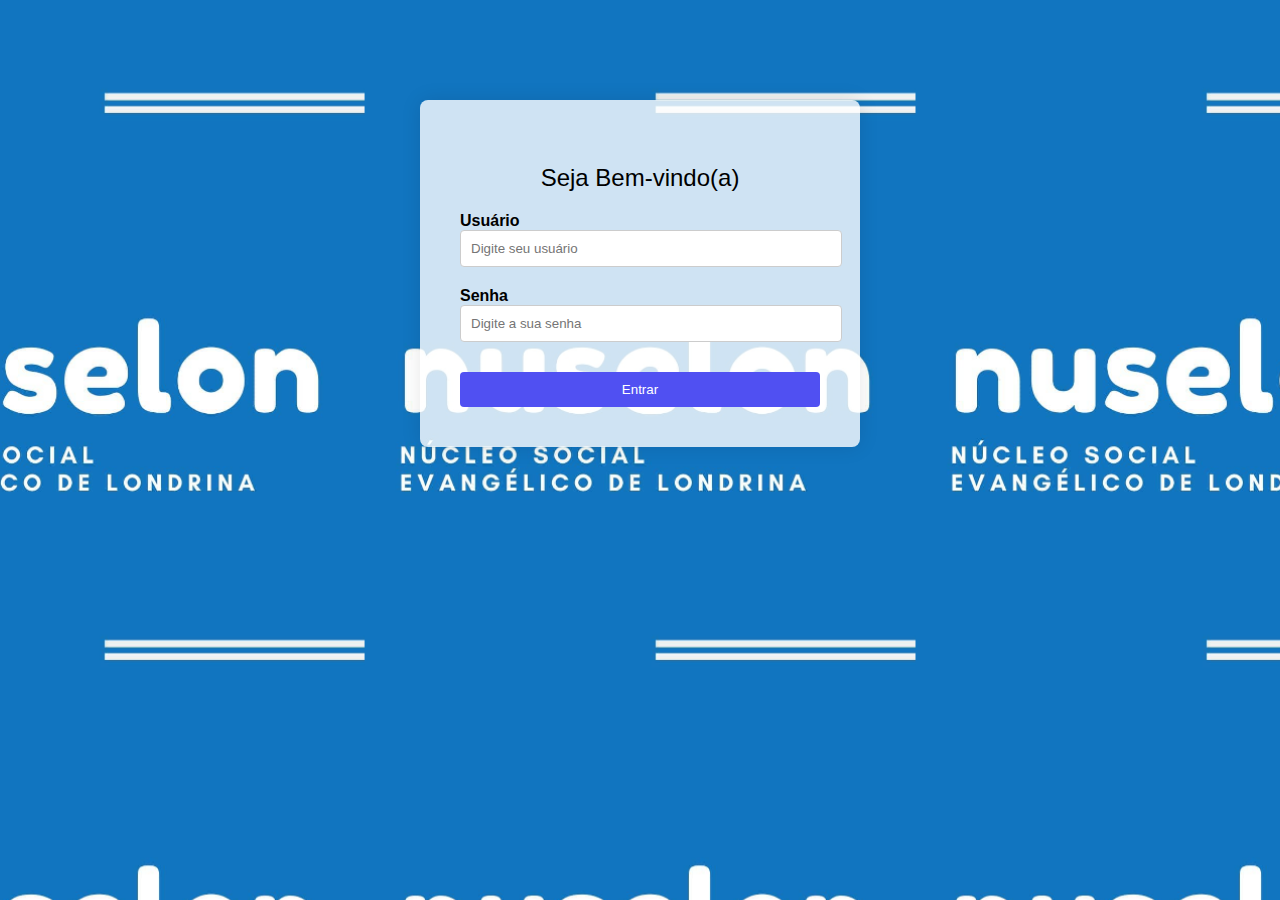
<file: aep2024/tela.login/index.html>
<!DOCTYPE html>
<html lang="pt-br">
<head>
    <meta charset="UTF-8">
    <meta name="viewport" content="width=device-width, initial-scale=1.0">
    <title>Login</title>
    <link rel="stylesheet" href="login.css">
</head>
<body>
    <div class="formu">
        <p id="titulo">Seja Bem-vindo(a)</p>
    
        <form id="loginForm">
            <p class="campo" id="campouser">
                <label for="user">Usuário</label>
                <input type="text" id="user" placeholder="Digite seu usuário">
            </p>
            <p class="error" id="erroruser">Campo obrigatório</p>
            <p class="campo" id="campopass">
                <label for="pass">Senha</label>
                <input type="password" id="pass" placeholder="Digite a sua senha">
            </p>
            <p class="error" id="errorpass">Campo obrigatório</p>
            <button type="submit" id="enviar">Entrar</button>
        </form>
    </div>
    <script src="login.js"></script>
</body>
</html>
</file>
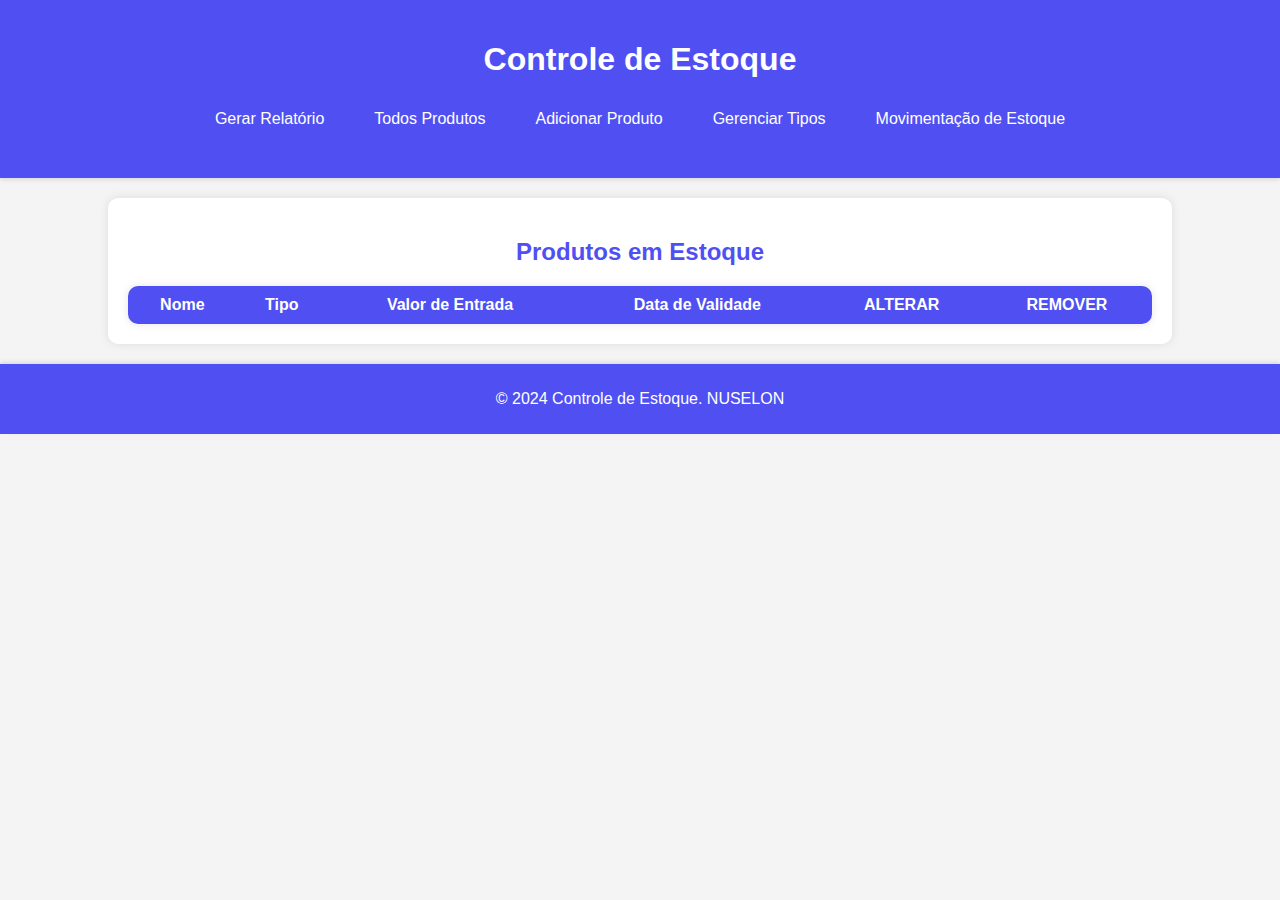
<file: aep2024/estoque_front/estoque.html>
<!DOCTYPE html>
<html lang="pt-br">
<head>
    <meta charset="UTF-8">
    <meta name="viewport" content="width=device-width, initial-scale=1.0">
    <link rel="stylesheet" href="style.css">
    <link rel="stylesheet" href="https://cdnjs.cloudflare.com/ajax/libs/font-awesome/5.15.3/css/all.min.css">
    <title>Controle de Estoque NUSELON</title>
</head>
<body>
    <header class="header">
        <h1>Controle de Estoque</h1>
        <nav class="menu">
            <button class="menu-btn" onclick="generateReport()">Gerar Relatório</button>
            <button class="menu-btn" onclick="showAllProducts()">Todos Produtos</button>
            <button class="menu-btn" onclick="showAddProductForm()">Adicionar Produto</button>
            <button class="menu-btn" onclick="showManageTypes()">Gerenciar Tipos</button>
            <button class="menu-btn" onclick="showManageStock()">Movimentação de Estoque</button>
        </nav>
    </header>
    <main class="container">
        <section>
            <h2>Produtos em Estoque</h2>
            <div id="product-form" class="hidden">
                <h3>Adicionar Produto</h3>
                <form onsubmit="addProduct(event)">
                    <label for="name">Nome do Produto</label>
                    <input type="text" id="name" placeholder="Nome do Produto" required>
                    <label for="productType">Tipo do Produto</label>
                    <select id="productType" required>
                        <option value="" disabled selected>Selecione o Tipo do Produto</option>
                        <option value="Limpeza">Limpeza</option>
                        <option value="Alimento">Alimento</option>
                        <option value="Bebida">Bebida</option>
                    </select>
                    <label for="purchasePrice">Valor de Entrada</label>
                    <input type="number" id="purchasePrice" placeholder="Valor de Entrada" required>
                    <label for="expirationDate">Data de Validade</label>
                    <input type="date" id="expirationDate" required>
                    <button type="submit">Adicionar</button>
                </form>
            </div>
            <table>
                <thead>
                    <tr>
                        <th>Nome</th>
                        <th>Tipo</th>
                        <th>Valor de Entrada</th>
                        <th>Data de Validade</th>
                        <th>ALTERAR</th>
                        <th>REMOVER</th>
                    </tr>
                </thead>
                <tbody id="product-table-body">
                </tbody>
            </table>
        </section>
        <section id="manage-types" class="hidden">
            <h2>Gerenciar Tipos de Produto</h2>
            <div id="product-type-form">
                <h3>Adicionar Tipo de Produto</h3>
                <form onsubmit="addProductType(event)">
                    <input type="text" id="productTypeId" placeholder="ID do Tipo" required>
                    <input type="text" id="productTypeDescription" placeholder="Descrição do Tipo" required>
                    <button type="submit">Adicionar</button>
                </form>
            </div>
            <h3>Tipos de Produtos Cadastrados</h3>
            <table>
                <thead>
                    <tr>
                        <th>ID</th>
                        <th>Descrição</th>
                        <th>ALTERAR</th>
                        <th>REMOVER</th>
                    </tr>
                </thead>
                <tbody id="product-type-table-body">
                </tbody>
            </table>
        </section>
        <section id="manage-stock" class="hidden">
            <h2>Movimentação de Estoque</h2>
            <form onsubmit="addStockMovement(event)">
                <label for="movementProduct">Produto</label>
                <select id="movementProduct" required>
                    <option value="" disabled selected>Selecione o Produto</option>
                    <!-- Opções de produtos serão preenchidas dinamicamente pelo JavaScript -->
                </select>
                <label for="movementQuantity">Quantidade</label>
                <input type="number" id="movementQuantity" placeholder="Quantidade" required>
                <label for="movementDestination">Destino</label>
                <select id="movementDestination" required>
                    <option value="" disabled selected>Selecione o Destino</option>
                    <option value="Casa 1">Casa 1</option>
                    <option value="Casa 2">Casa 2</option>
                    <option value="Casa 3">Casa 3</option>
                </select>
                <label for="movementBudget">Orçamento</label>
                <input type="text" id="movementBudget" placeholder="Orçamento" required>
                <button type="submit">Adicionar Movimentação</button>
            </form>
            <table>
                <thead>
                    <tr>
                        <th>Tipo de Movimentação</th>
                        <th>Quantidade</th>
                        <th>Destino</th>
                        <th>Orçamento</th>
                    </tr>
                </thead>
                <tbody id="movement-table-body">
                </tbody>
            </table>
        </section>
    </main>
    <footer class="footer">
        <p>&copy; 2024 Controle de Estoque. NUSELON</p>
    </footer>
    <script src="script.js"></script>
</body>
</html>
</file>
<file: aep2024/tela.login/login.css>
body {
    font-family: Arial, sans-serif;
    background-color: #f4f4f4;
    margin: 0;
    padding: 0;
}

.formu {
    background-color: #fff;
    max-width: 360px;
    margin: 100px auto;
    padding: 40px;
    border-radius: 8px;
    box-shadow: 0px 0px 20px rgba(0, 0, 0, 0.1);
}

#titulo {
    text-align: center;
    font-size: 24px;
    margin-bottom: 20px;
}

.campo {
    margin-bottom: 20px;
}

label {
    font-weight: bold;
}

input[type="text"],
input[type="password"] {
    width: 100%;
    padding: 10px;
    border: 1px solid #ccc;
    border-radius: 4px;
}

button {
    width: 100%;
    padding: 10px;
    background-color: #5050f2;
    color: #fff;
    border: none;
    border-radius: 4px;
    cursor: pointer;
    transition: background-color 0.3s ease;
}

button:hover {
    background-color: #003399;
}

.error {
    display: none;
    color: red;
    margin-top: -10px;
}

#enviar {
    margin-top: 10px;
}

body {
    font-family: Arial, sans-serif;
    background-image: url('img/Captura\ de\ tela\ 2024-06-05\ 212919.png'); /* Substitua pelo caminho da sua imagem */
    background-size: contain; /* Altera o tamanho da imagem para 'contain' */
    background-position: center;
    margin: 0;
    padding: 0;
}

.formu {
    background-color: rgba(255, 255, 255, 0.8);
    max-width: 360px;
    margin: 100px auto;
    padding: 40px;
    border-radius: 8px;
    box-shadow: 0px 0px 20px rgba(0, 0, 0, 0.1);
}
</file>
<file: aep2024/estoque_front/style.css>
body {
    font-family: 'Arial', sans-serif;
    background-color: #f4f4f4;
    margin: 0;
    padding: 0;
    color: #333;
}

.header {
    background-color: #5050f2;
    color: white;
    padding: 20px;
    text-align: center;
    box-shadow: 0 2px 4px rgba(0, 0, 0, 0.1);
}

.menu {
    display: flex;
    justify-content: center;
    margin: 20px 0;
}

.menu-btn {
    background-color: #5050f2;
    color: white;
    border: none;
    padding: 10px 20px;
    margin: 0 5px;
    cursor: pointer;
    border-radius: 5px;
    transition: background-color 0.3s ease;
}

.menu-btn:hover {
    background-color: #003399;
}

.container {
    width: 80%;
    margin: 20px auto;
    padding: 20px;
    background-color: white;
    box-shadow: 0 0 10px rgba(0, 0, 0, 0.1);
    border-radius: 10px;
}

h2 {
    text-align: center;
    margin-bottom: 20px;
    color: #5050f2;
}

.hidden {
    display: none;
}

form {
    display: flex;
    flex-direction: column;
    gap: 10px;
    margin-bottom: 20px;
}

input, select {
    padding: 10px;
    border: 1px solid #ccc;
    border-radius: 5px;
    font-size: 16px;
}

button {
    padding: 10px;
    background-color: #5050f2;
    color: white;
    border: none;
    border-radius: 5px;
    cursor: pointer;
    transition: background-color 0.3s ease;
    font-size: 16px;
}

button:hover {
    background-color: #003399;
}

table {
    width: 100%;
    border-collapse: collapse;
    margin-top: 20px;
    box-shadow: 0 0 10px rgba(0, 0, 0, 0.1);
    border-radius: 10px;
    overflow: hidden;
}

thead th {
    background-color: #5050f2;
    color: white;
    padding: 10px;
}

tbody td {
    padding: 10px;
    text-align: center;
    border-bottom: 1px solid #ddd;
}

tbody tr:hover {
    background-color: #f1f1f1;
}

.action-btn {
    cursor: pointer;
    border: none;
    background: none;
}

.action-btn .fa {
    font-size: 18px;
    color: #333;
    transition: color 0.3s ease;
}

.action-btn .fa:hover {
    color: #007bff;
}

.footer {
    text-align: center;
    padding: 10px;
    background-color: #5050f2;
    color: white;
    margin-top: 20px;
    box-shadow: 0 -2px 4px rgba(0, 0, 0, 0.1);
}

/* Additional Styling */
h3 {
    color: #5050f2;
    margin-bottom: 10px;
}

input::placeholder, select::placeholder {
    color: #aaa;
}

input:focus, select:focus, button:focus {
    outline: none;
    border-color: #5050f2;
    box-shadow: 0 0 5px rgba(80, 80, 242, 0.5);
}

@media (max-width: 768px) {
    .container {
        width: 95%;
    }

    .menu {
        flex-direction: column;
        gap: 10px;
    }

    .menu-btn {
        width: 100%;
        padding: 15px;
    }
}
</file>
